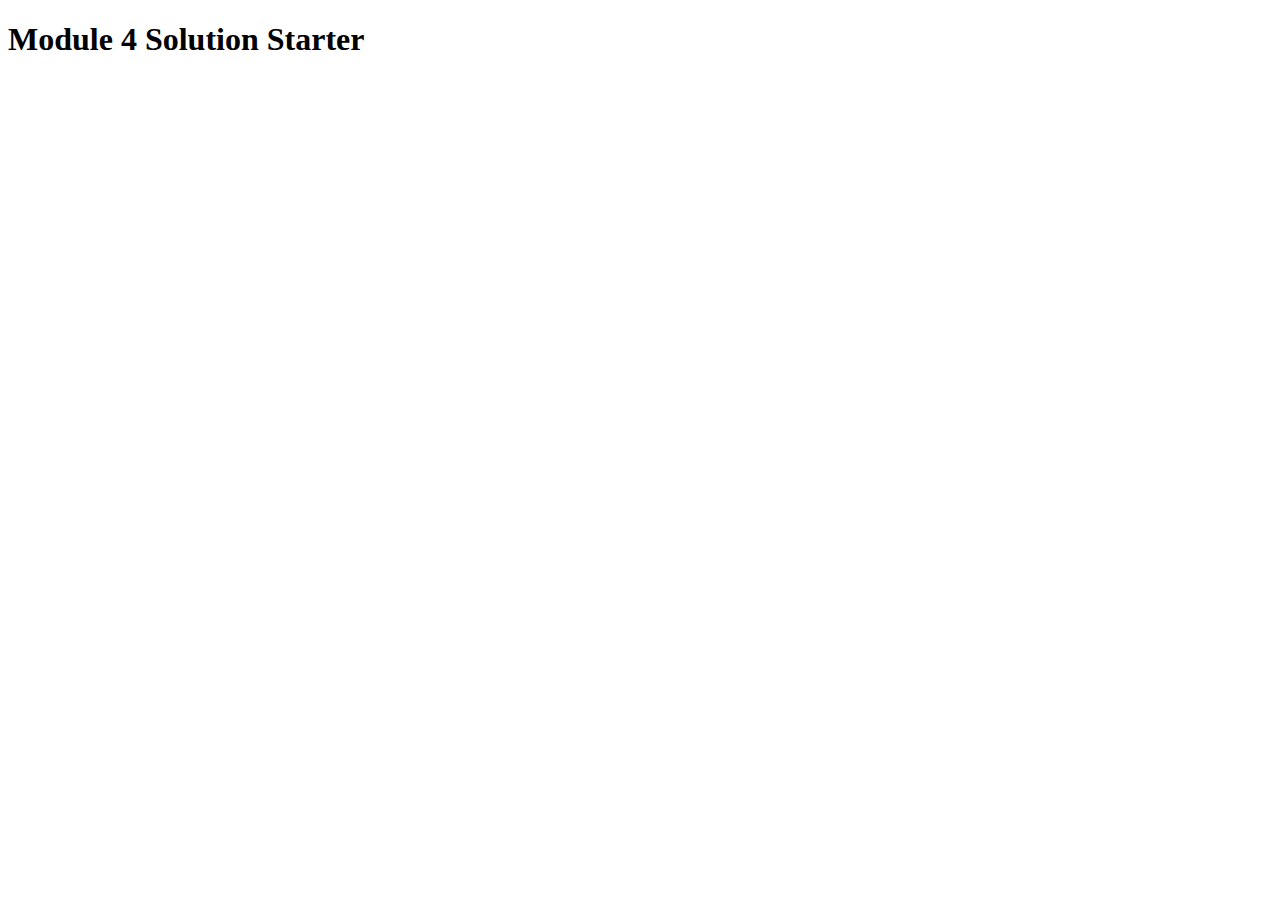
<file: Mod4_solution/index.html>
<!DOCTYPE html>
<html>
<head>
  <meta charset="utf-8">
  <title>Module 4 Solution Starter</title>
  <script src="SpeakHello.js"></script>
  <script src="SpeakGoodBye.js"></script>
  <script src="script.js"></script>
</head>
<body>
  <h1>Module 4 Solution Starter</h1>
</body>
</html>
</file>
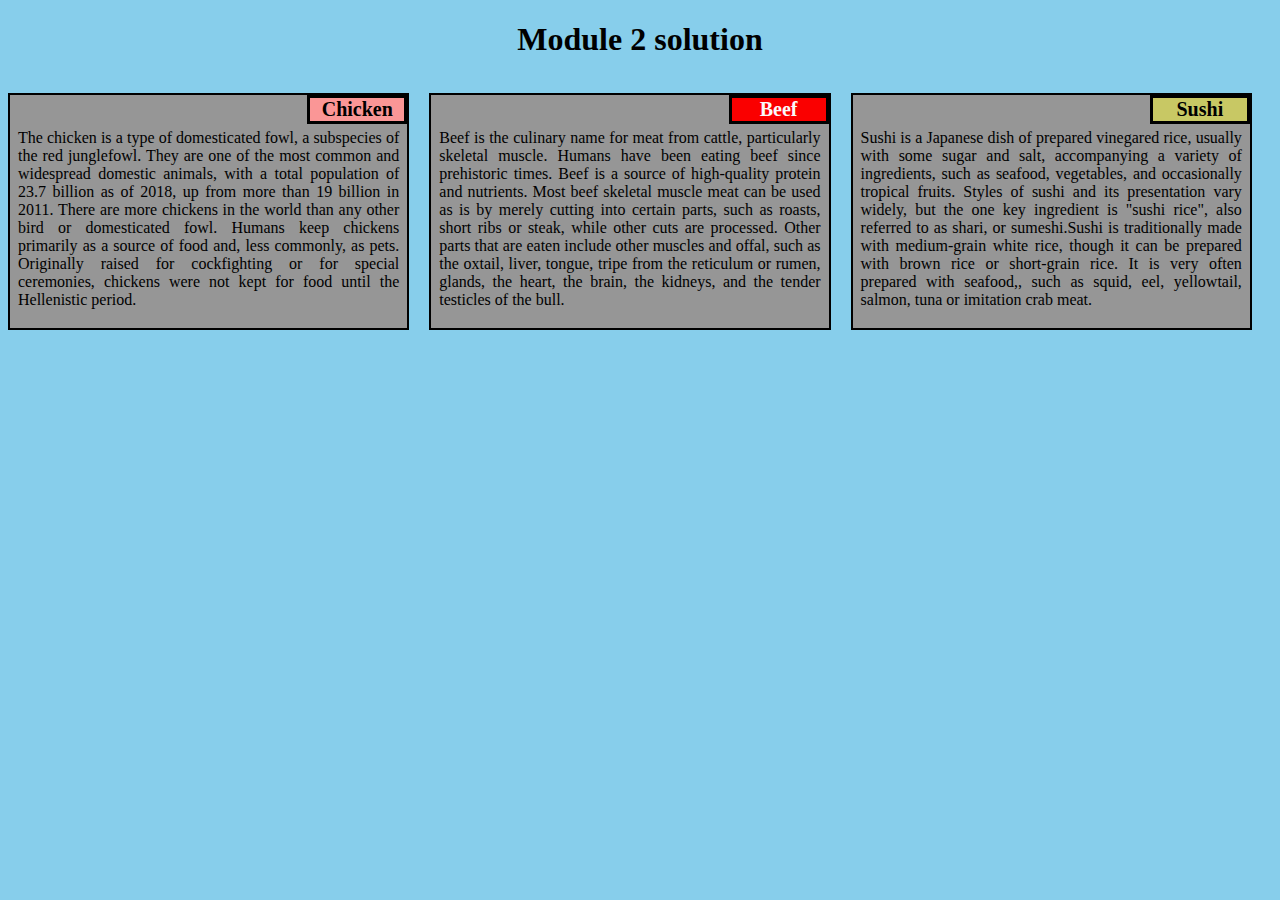
<file: module2-solution/index.html>
<!DOCTYPE html>
<html>
<head>
<meta charset="utf-8">
<meta name="viewport" content="width=device-width, initial-scale=1">
<title>Module 2 Solution</title>

<link rel="stylesheet" href="am.css">
</head>
<body style="background-color: skyblue;">
<h1>Module 2 solution</h1>

<div class="row">
  <div class="col-lg-4 col-md-6" >
    <div class="section"><span id="nr1">Chicken</span><p>The chicken is a type of domesticated fowl, a subspecies of the red junglefowl. They are one of the most common and widespread domestic animals, with a total population of 23.7 billion as of 2018, up from more than 19 billion in 2011. There are more chickens in the world than any other bird or domesticated fowl. Humans keep chickens primarily as a source of food and, less commonly, as pets. Originally raised for cockfighting or for special ceremonies, chickens were not kept for food until the Hellenistic period.</p></div>
  </div>

  <div class="col-lg-4 col-md-6">
    <div class="section"><span id="nr2">Beef</span><p>Beef is the culinary name for meat from cattle, particularly skeletal muscle. Humans have been eating beef since prehistoric times. Beef is a source of high-quality protein and nutrients. Most beef skeletal muscle meat can be used as is by merely cutting into certain parts, such as roasts, short ribs or steak, while other cuts are processed.  Other parts that are eaten include other muscles and offal, such as the oxtail, liver, tongue, tripe from the reticulum or rumen, glands, the heart, the brain, the kidneys, and the tender testicles of the bull.</p></div>
  </div>

  <div class="col-lg-4 col-md-12">
    <div class="section"><span id="nr3">Sushi</span><p>Sushi is a Japanese dish of prepared vinegared rice, usually with some sugar and salt, accompanying a variety of ingredients, such as seafood, vegetables, and occasionally tropical fruits. Styles of sushi and its presentation vary widely, but the one key ingredient is "sushi rice", also referred to as shari, or sumeshi.Sushi is traditionally made with medium-grain white rice, though it can be prepared with brown rice or short-grain rice. It is very often prepared with seafood,, such as squid, eel, yellowtail, salmon, tuna or imitation crab meat.</p></div>
  </div>
</div>

</body>
</html>
</file>
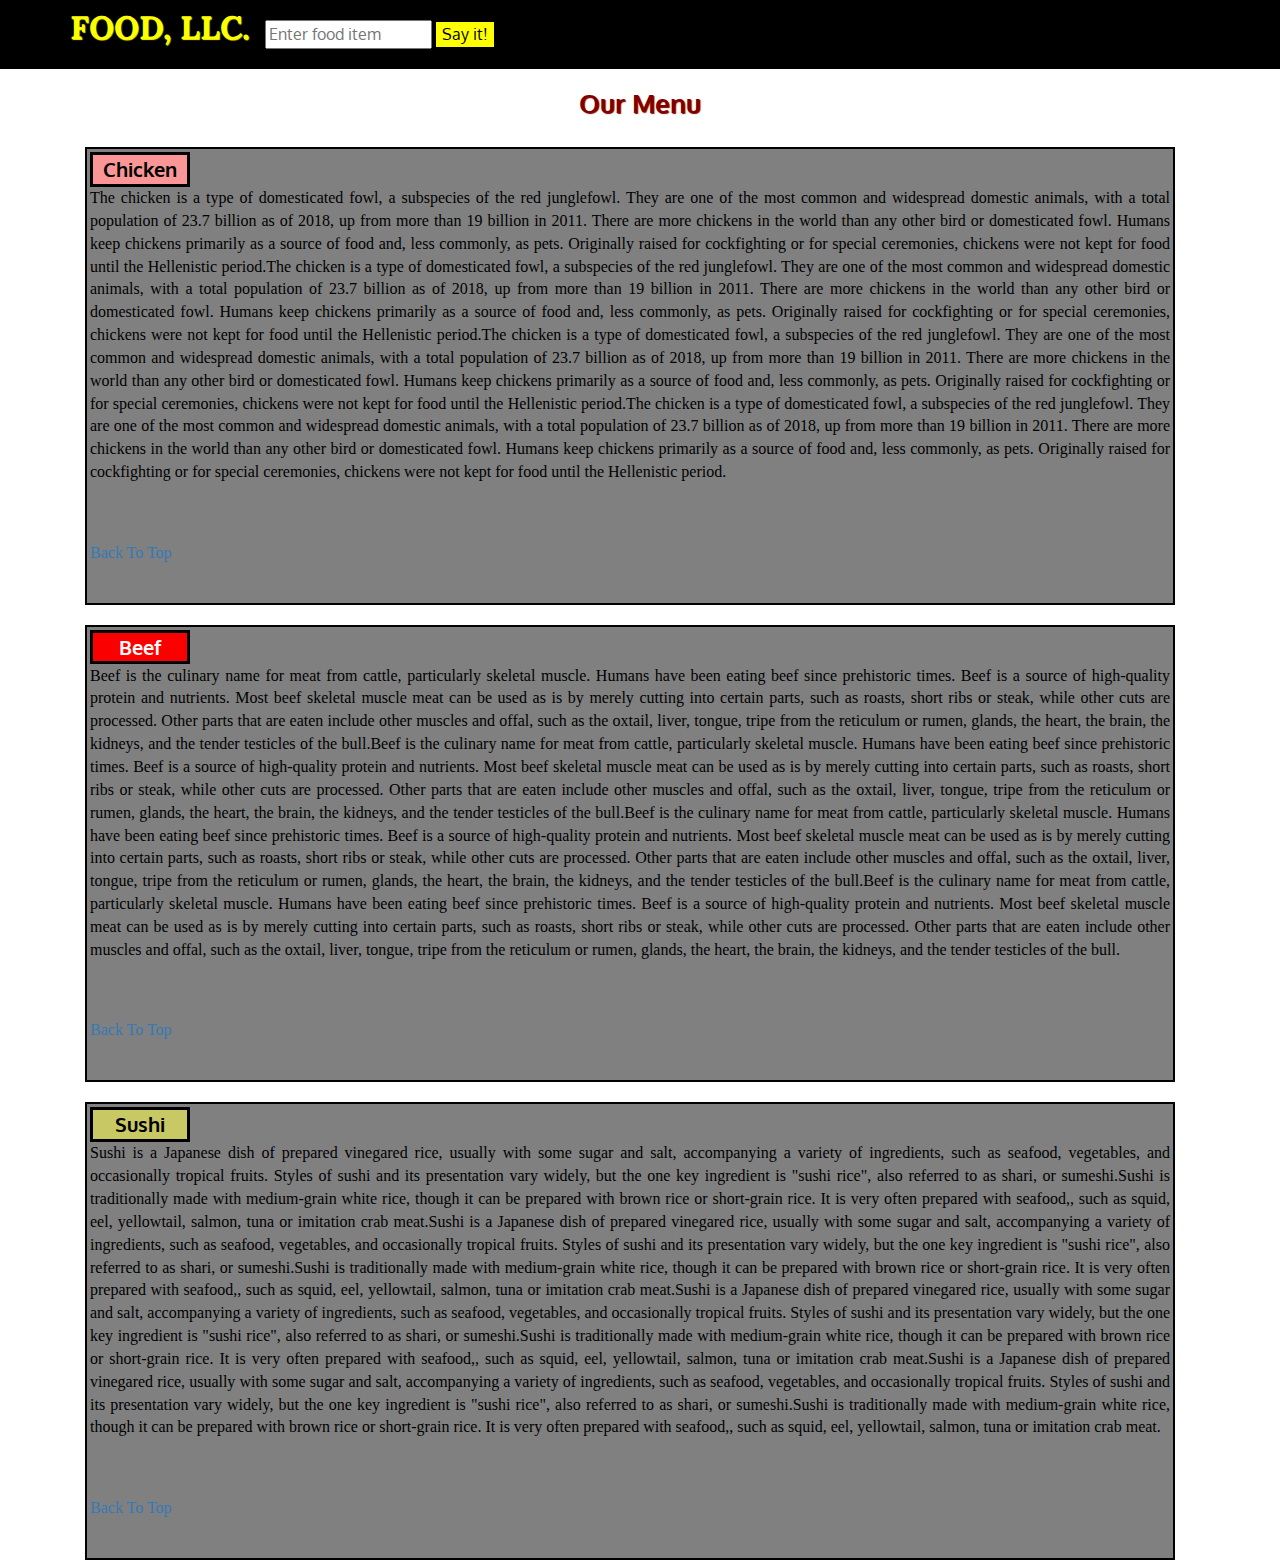
<file: Module3_Solution/index.html>
<!doctype html>
<html lang="en">
  <head>
    <meta charset="utf-8">
    <meta http-equiv="X-UA-Compatible" content="IE=edge">
    <meta name="viewport" content="width=device-width, initial-scale=1">
    <title>Module 3 Assignment </title>
    <link rel="stylesheet" href="css/bootstrap.min.css">
    <link rel="stylesheet" href="css/styles.css">
    <link href='https://fonts.googleapis.com/css?family=Oxygen:400,300,700' rel='stylesheet' type='text/css'>
    <link href='https://fonts.googleapis.com/css?family=Lora' rel='stylesheet' type='text/css'>
  </head>
<body>
  <header>
    <nav id="header-nav" class="navbar navbar-default">
      <div class="container">
        <div class="navbar-header">
          <div class="navbar-brand">
            <a href="index.html"><h1>FOOD, LLC.</h1></a>
          </div>

        <div class="search" > 
            <input  id="name" type="text" placeholder="Enter food item">
                <button style="background-color: yellow; border: 0px">
                    Say it!
                </button>
        </div>
          <button id="navbarToggle" type="button" class="navbar-toggle collapsed" data-toggle="collapse" data-target="#collapsable-nav" aria-expanded="false">
            <span class="sr-only">Toggle navigation</span>
            <span class="icon-bar"></span>
            <span class="icon-bar"></span>
            <span class="icon-bar"></span>
          </button>
        </div>

        <div id="collapsable-nav" class="collapse navbar-collapse">
           <ul id="nav-list" class="nav navbar-nav navbar-right visible-xs">
            <li>
              <a href="#chicken" id="chick"><br class="hidden-xs"> Chicken</a>
            </li>
            <li>
              <a href="#beef"><br class="hidden-xs"> Beef</a>
            </li>
            <li>
              <a href="#sushi"><br class="hidden-xs"> Sushi</a>
            </li>
          </ul><!-- #nav-list -->
        </div><!-- .collapse .navbar-collapse -->
      </div><!-- .container -->
    </nav><!-- #header-nav -->
  </header>
  <div style="margin: 0px 35px;" id="content"></div>
  <h5 id="title" style="margin: 0px 35px"></h5>
      <h2 class="text-center" id="top">Our Menu</h2>
    <div class="container">
      <div class="col-xs-12">
        <div class="section" id="chicken"><span id="nr1">Chicken</span><p>The chicken is a type of domesticated fowl, a subspecies of the red junglefowl. They are one of the most common and widespread domestic animals, with a total population of 23.7 billion as of 2018, up from more than 19 billion in 2011. There are more chickens in the world than any other bird or domesticated fowl. Humans keep chickens primarily as a source of food and, less commonly, as pets. Originally raised for cockfighting or for special ceremonies, chickens were not kept for food until the Hellenistic period.The chicken is a type of domesticated fowl, a subspecies of the red junglefowl. They are one of the most common and widespread domestic animals, with a total population of 23.7 billion as of 2018, up from more than 19 billion in 2011. There are more chickens in the world than any other bird or domesticated fowl. Humans keep chickens primarily as a source of food and, less commonly, as pets. Originally raised for cockfighting or for special ceremonies, chickens were not kept for food until the Hellenistic period.The chicken is a type of domesticated fowl, a subspecies of the red junglefowl. They are one of the most common and widespread domestic animals, with a total population of 23.7 billion as of 2018, up from more than 19 billion in 2011. There are more chickens in the world than any other bird or domesticated fowl. Humans keep chickens primarily as a source of food and, less commonly, as pets. Originally raised for cockfighting or for special ceremonies, chickens were not kept for food until the Hellenistic period.The chicken is a type of domesticated fowl, a subspecies of the red junglefowl. They are one of the most common and widespread domestic animals, with a total population of 23.7 billion as of 2018, up from more than 19 billion in 2011. There are more chickens in the world than any other bird or domesticated fowl. Humans keep chickens primarily as a source of food and, less commonly, as pets. Originally raised for cockfighting or for special ceremonies, chickens were not kept for food until the Hellenistic period.</p><p><a href="#top"><br class="hidden-xs"> Back To Top</a></p></div>
      </div>
      <div class="col-xs-12">
        <div class="section" id="beef"><span id="nr2">Beef</span><p>Beef is the culinary name for meat from cattle, particularly skeletal muscle. Humans have been eating beef since prehistoric times. Beef is a source of high-quality protein and nutrients. Most beef skeletal muscle meat can be used as is by merely cutting into certain parts, such as roasts, short ribs or steak, while other cuts are processed.  Other parts that are eaten include other muscles and offal, such as the oxtail, liver, tongue, tripe from the reticulum or rumen, glands, the heart, the brain, the kidneys, and the tender testicles of the bull.Beef is the culinary name for meat from cattle, particularly skeletal muscle. Humans have been eating beef since prehistoric times. Beef is a source of high-quality protein and nutrients. Most beef skeletal muscle meat can be used as is by merely cutting into certain parts, such as roasts, short ribs or steak, while other cuts are processed.  Other parts that are eaten include other muscles and offal, such as the oxtail, liver, tongue, tripe from the reticulum or rumen, glands, the heart, the brain, the kidneys, and the tender testicles of the bull.Beef is the culinary name for meat from cattle, particularly skeletal muscle. Humans have been eating beef since prehistoric times. Beef is a source of high-quality protein and nutrients. Most beef skeletal muscle meat can be used as is by merely cutting into certain parts, such as roasts, short ribs or steak, while other cuts are processed.  Other parts that are eaten include other muscles and offal, such as the oxtail, liver, tongue, tripe from the reticulum or rumen, glands, the heart, the brain, the kidneys, and the tender testicles of the bull.Beef is the culinary name for meat from cattle, particularly skeletal muscle. Humans have been eating beef since prehistoric times. Beef is a source of high-quality protein and nutrients. Most beef skeletal muscle meat can be used as is by merely cutting into certain parts, such as roasts, short ribs or steak, while other cuts are processed.  Other parts that are eaten include other muscles and offal, such as the oxtail, liver, tongue, tripe from the reticulum or rumen, glands, the heart, the brain, the kidneys, and the tender testicles of the bull.</p><p><a href="#top"><br class="hidden-xs"> Back To Top</a></p></div>
      </div>
      <div class="col-xs-12">
        <div class="section" id="sushi"><span id="nr3">Sushi</span><p>Sushi is a Japanese dish of prepared vinegared rice, usually with some sugar and salt, accompanying a variety of ingredients, such as seafood, vegetables, and occasionally tropical fruits. Styles of sushi and its presentation vary widely, but the one key ingredient is "sushi rice", also referred to as shari, or sumeshi.Sushi is traditionally made with medium-grain white rice, though it can be prepared with brown rice or short-grain rice. It is very often prepared with seafood,, such as squid, eel, yellowtail, salmon, tuna or imitation crab meat.Sushi is a Japanese dish of prepared vinegared rice, usually with some sugar and salt, accompanying a variety of ingredients, such as seafood, vegetables, and occasionally tropical fruits. Styles of sushi and its presentation vary widely, but the one key ingredient is "sushi rice", also referred to as shari, or sumeshi.Sushi is traditionally made with medium-grain white rice, though it can be prepared with brown rice or short-grain rice. It is very often prepared with seafood,, such as squid, eel, yellowtail, salmon, tuna or imitation crab meat.Sushi is a Japanese dish of prepared vinegared rice, usually with some sugar and salt, accompanying a variety of ingredients, such as seafood, vegetables, and occasionally tropical fruits. Styles of sushi and its presentation vary widely, but the one key ingredient is "sushi rice", also referred to as shari, or sumeshi.Sushi is traditionally made with medium-grain white rice, though it can be prepared with brown rice or short-grain rice. It is very often prepared with seafood,, such as squid, eel, yellowtail, salmon, tuna or imitation crab meat.Sushi is a Japanese dish of prepared vinegared rice, usually with some sugar and salt, accompanying a variety of ingredients, such as seafood, vegetables, and occasionally tropical fruits. Styles of sushi and its presentation vary widely, but the one key ingredient is "sushi rice", also referred to as shari, or sumeshi.Sushi is traditionally made with medium-grain white rice, though it can be prepared with brown rice or short-grain rice. It is very often prepared with seafood,, such as squid, eel, yellowtail, salmon, tuna or imitation crab meat.</p><p><a href="#top"><br class="hidden-xs"> Back To Top</a></p></div>
      </div>
    </div>

  <!-- jQuery (Bootstrap JS plugins depend on it) -->
  <script src="js/jquery-3.5.1.min.js"></script>
  <script src="js/bootstrap.min.js"></script>
  <script src="js/script.js"></script>
  <script type="js/bootstrap.js"></script>
</body>
</html>
</file>
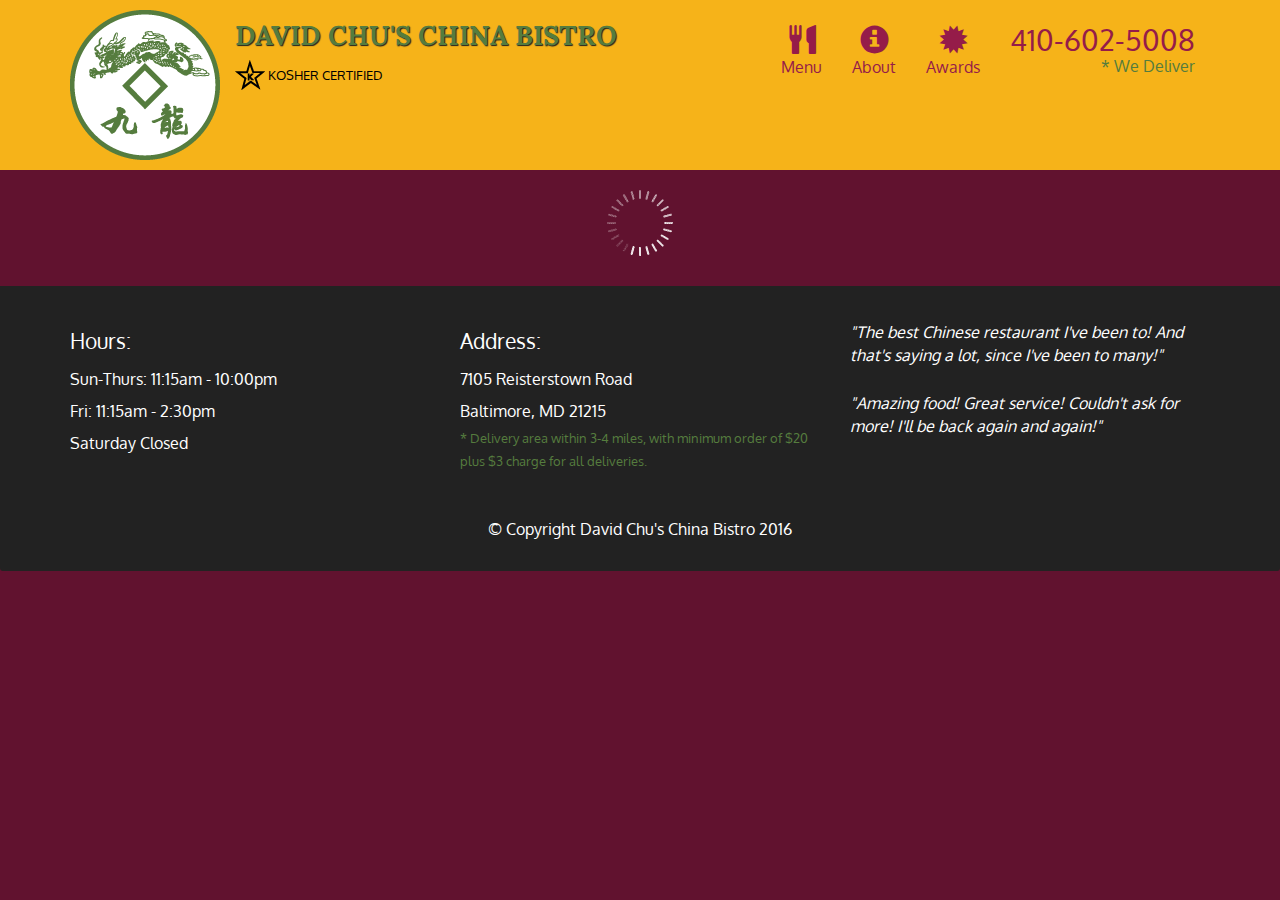
<file: Module5_solution/index.html>
<!doctype html>
<html lang="en">
  <head>
    <meta charset="utf-8">
    <meta http-equiv="X-UA-Compatible" content="IE=edge">
    <meta name="viewport" content="width=device-width, initial-scale=1">
    <title>David Chu's China Bistro</title>
    <link rel="stylesheet" href="css/bootstrap.min.css">
    <link rel="stylesheet" href="css/styles.css">
    <link href='https://fonts.googleapis.com/css?family=Oxygen:400,300,700' rel='stylesheet' type='text/css'>
    <link href='https://fonts.googleapis.com/css?family=Lora' rel='stylesheet' type='text/css'>
  </head>
<body>
  <header>
    <nav id="header-nav" class="navbar navbar-default">
      <div class="container">
        <div class="navbar-header">
          <a href="index.html" class="pull-left visible-md visible-lg">
            <div id="logo-img" alt="Logo image"></div>
          </a>

          <div class="navbar-brand">
            <a href="index.html"><h1>David Chu's China Bistro</h1></a>
            <p>
              <img src="images/star-k-logo.png" alt="Kosher certification">
              <span>Kosher Certified</span>
            </p>
          </div>

          <button id="navbarToggle" type="button" class="navbar-toggle collapsed" data-toggle="collapse" data-target="#collapsable-nav" aria-expanded="false">
            <span class="sr-only">Toggle navigation</span>
            <span class="icon-bar"></span>
            <span class="icon-bar"></span>
            <span class="icon-bar"></span>
          </button>
        </div>
        
        <div id="collapsable-nav" class="collapse navbar-collapse">
           <ul id="nav-list" class="nav navbar-nav navbar-right">
            <li id="navHomeButton" class="visible-xs active">
              <a href="index.html">
                <span class="glyphicon glyphicon-home"></span> Home</a>
            </li>
            <li id="navMenuButton">
              <a href="#" onclick="$dc.loadMenuCategories();">
                <span class="glyphicon glyphicon-cutlery"></span><br class="hidden-xs"> Menu</a>
            </li>
            <li>
              <a href="#">
                <span class="glyphicon glyphicon-info-sign"></span><br class="hidden-xs"> About</a>
            </li>
            <li>
              <a href="#">
                <span class="glyphicon glyphicon-certificate"></span><br class="hidden-xs"> Awards</a>
            </li>
            <li id="phone" class="hidden-xs">
              <a href="tel:410-602-5008">
                <span>410-602-5008</span></a><div>* We Deliver</div>
            </li>
          </ul><!-- #nav-list -->
        </div><!-- .collapse .navbar-collapse -->
      </div><!-- .container -->
    </nav><!-- #header-nav -->
  </header>

  <div id="call-btn" class="visible-xs">
    <a class="btn" href="tel:410-602-5008">
    <span class="glyphicon glyphicon-earphone"></span>
    410-602-5008
    </a>
  </div>
  <div id="xs-deliver" class="text-center visible-xs">* We Deliver</div>

  <div id="main-content" class="container"></div>

  <footer class="panel-footer">
    <div class="container">
      <div class="row">
        <section id="hours" class="col-sm-4">
          <span>Hours:</span><br>
          Sun-Thurs: 11:15am - 10:00pm<br>
          Fri: 11:15am - 2:30pm<br>
          Saturday Closed
          <hr class="visible-xs">
        </section>
        <section id="address" class="col-sm-4">
          <span>Address:</span><br>
          7105 Reisterstown Road<br>
          Baltimore, MD 21215
          <p>* Delivery area within 3-4 miles, with minimum order of $20 plus $3 charge for all deliveries.</p>
          <hr class="visible-xs">
        </section>
        <section id="testimonials" class="col-sm-4">
          <p>"The best Chinese restaurant I've been to! And that's saying a lot, since I've been to many!"</p>
          <p>"Amazing food! Great service! Couldn't ask for more! I'll be back again and again!"</p>
        </section>
      </div>
      <div class="text-center">&copy; Copyright David Chu's China Bistro 2016</div>
    </div>
  </footer>

  <!-- jQuery (Bootstrap JS plugins depend on it) -->
  <script src="js/jquery-2.1.4.min.js"></script>
  <script src="js/bootstrap.min.js"></script>
  <script src="js/ajax-utils.js"></script>
  <script src="js/script.js"></script>
</body>
</html>
</file>
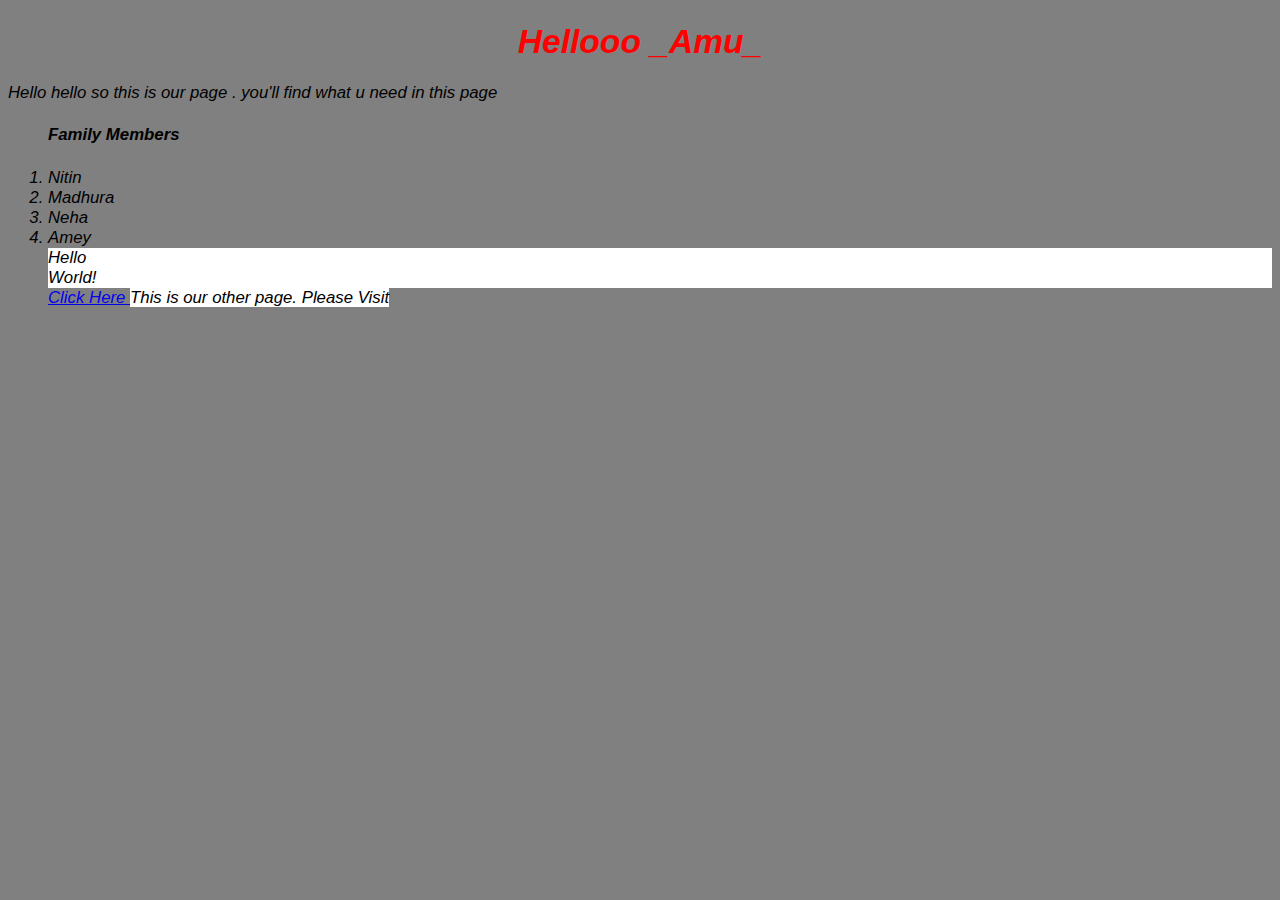
<file: Amu_practice/Amu.html>
<!DOCTYPE html>
<html>
<head>
	<title>Heya! Amu </title>
</head>
<link rel="stylesheet" href="StyleAmu.css">
<style>
	div, span {
  background-color: white;
}
a:hover {  
  font-size: 24px;
}
li:hover {  
  color: Red;
}
h1{
	color: Red;
}
li{
	color: Black;
}
</style>
<body>
	<h1 style="text-align:center" >Hellooo _Amu_ </h1>
	<header>Hello hello so this is our page . you'll find what u need in this page </header>
	<ol>
		<h4>Family Members</h4>
		<li>Nitin</li>
		<li>Madhura</li>
		<li>Neha</li>
		<li>Amey</li>
  <div>Hello</div>
  <div>World!</div>
  <a href="https://mahajanamu.github.io/mahajanamu21/site/index.html", target="_blank">
  Click Here 
</a><span> This is our other page. Please Visit </span>

</body>
</html>
</file>
<file: module2-solution/am.css>
* {
  box-sizing: border-box;
}
h1 {
  margin-bottom: 15px;
  text-align: center;
}

p {
  padding: 15px 5px 0px 5px;
  font-family: Georgia sans-serif;
  font-size: 16px;
  position: relative;
}

.row {
  width: 100%;
}

#nr1 {
  background-color: rgb(250, 150, 150);
  color: rgb(0, 0, 0);
}
#nr2 {
  background-color: rgb(250, 0, 0);
  color: rgb(250, 250, 250);
}
#nr3 {
  background-color: rgb(200, 200, 100);
  color: rgb(0, 0, 0);
}

/*Desktop View*/
@media (min-width: 992px) {
  .col-lg-4 {
    float: left;
    width: 33.33%;
  }
}

/*Tablet View*/
@media (min-width: 768px) and (max-width: 991px) {
  .col-md-6{
    float: left;
    width: 50%;
  }
  .col-md-12 {
     float: left;
    width: 100%;
  }

/*For Mobile View*/
@media (max-width: 767px) {
  .col-sl-12{
    float: left;
    width: 100%;
  }
}

}
.section { 
  background-color: rgb(150, 150, 150);
    border: 2px solid black;
    margin-top: 20px; 
    margin-right: 20px; 
    padding: 3px;
    text-align: justify;
    position: relative;


  }
span {
  font-size: 20px;
  width: 100px;
  border: 3px solid black;
  font-weight: bold;
  text-align: center;
  float: right; top :0; right: 0; margin: 0;
  position: absolute;
}
</file>
<file: Module3_Solution/css/styles.css>
body {
  font-size: 16px;
  color: #000000;
  background-color:;
  font-family: 'Oxygen', sans-serif;
}

/** HEADER **/
#header-nav {
  background-color: #000000;
  border-radius: 0;
  border: 0;
}
.navbar-brand h1 { 
  font-family: 'Lora', serif;
  color: yellow;
  font-size: 1.8em;
  text-transform: uppercase;
  font-weight: bold;
  text-shadow: 1px 1px 1px ;
  margin-top: 0;
  margin-bottom: 0;
  line-height: .75;
}
.navbar-brand a:hover, .navbar-brand a:focus {
  text-decoration: none;
}
#nav-list {
  margin-top: 10px;
}
#nav-list a {
  color: orange;
  text-align: center;
}
#nav-list a:hover {
  background: #E7E7E7;
}
#nav-list a span {
  font-size: 1.8em;
}

.navbar-header button.navbar-toggle, .navbar-header .icon-bar {
  border: 1px solid #ffffff;
}
.navbar-header button.navbar-toggle {
  clear: both;
  margin-top: -30px;
}
.search {
  margin: 20px auto;
  float: right;
  position: relative; 
}
/* END HEADER */
/* Main PAGE */
h2{
  color: maroon;
  font-size: 1.6em;
  font-weight: bold;
  text-shadow: 1px 1px 1px ;
  
  
}
.section { 
  background-color: gray;
  border: 2px solid black;
  margin-top: 20px; 
  margin-right: 20px; 
  padding: 3px;
  text-align: justify;
  position: relative;
  }
.section span {

  font-size: 20px;
  width: 100px;
  border: 3px solid black;
  font-weight: bold;
  text-align: center;
  margin: 0,50%,0,50%;
  position: absolute;
}
p {
  margin :35px auto;
  font-family: Georgia sans-serif;
  font-size: 16px;
  text-overflow: clip;
  position: relative;
}
#nr1 {
  background-color: rgb(250, 150, 150);
  color: rgb(0, 0, 0);
}
#nr2 {
  background-color: rgb(250, 0, 0);
  color: rgb(250, 250, 250);
}
#nr3 {
  background-color: rgb(200, 200, 100);
  color: rgb(0, 0, 0);
}
</file>
<file: Module5_solution/css/styles.css>
body {
  font-size: 16px;
  color: #fff;
  background-color: #61122f;
  font-family: 'Oxygen', sans-serif;
}

/** HEADER **/
#header-nav {
  background-color: #f6b319;
  border-radius: 0;
  border: 0;
}

#logo-img {
  background: url('../images/restaurant-logo_large.png') no-repeat;
  width: 150px;
  height: 150px;
  margin: 10px 15px 10px 0;
}

.navbar-brand {
  padding-top: 25px;
}
.navbar-brand h1 { /* Restaurant name */
  font-family: 'Lora', serif;
  color: #557c3e;
  font-size: 1.5em;
  text-transform: uppercase;
  font-weight: bold;
  text-shadow: 1px 1px 1px #222;
  margin-top: 0;
  margin-bottom: 0;
  line-height: .75;
}
.navbar-brand a:hover, .navbar-brand a:focus {
  text-decoration: none;
}
.navbar-brand p { /* Kosher cert */
  color: #000;
  text-transform: uppercase;
  font-size: .7em;
  margin-top: 15px;
}
.navbar-brand p span { /* Star-K */
  vertical-align: middle;
}

#nav-list {
  margin-top: 10px;
}
#nav-list a {
  color: #951C49;
  text-align: center;
}
#nav-list a:hover {
  background: #E7E7E7;
}
#nav-list a span {
  font-size: 1.8em;
}

#phone {
  margin-top: 5px;
}
#phone a { /* Phone number */
  text-align: right;
  padding-bottom: 0;
}
#phone div { /* We Deliver */
  color: #557c3e;
  text-align: right;
  padding-right: 15px;
}

.navbar-header button.navbar-toggle, .navbar-header .icon-bar {
  border: 1px solid #61122f;
}
.navbar-header button.navbar-toggle {
  clear: both;
  margin-top: -30px;
}
/* END HEADER */

/* FOOTER */
.panel-footer {
  margin-top: 30px;
  padding-top: 35px;
  padding-bottom: 30px;
  background-color: #222;
  border-top: 0;
}
.panel-footer div.row {
  margin-bottom: 35px;
}
#hours, #address {
  line-height: 2;
}
#hours > span, #address > span {
  font-size: 1.3em;
}
#address p {
  color: #557c3e;
  font-size: .8em;
  line-height: 1.8;
}
#testimonials {
  font-style: italic;
}
#testimonials p:nth-child(2) {
  margin-top: 25px;
}
/* END FOOTER */



/* HOME PAGE */
.container .jumbotron {
  box-shadow: 0 0 50px #3F0C1F;
  border: 2px solid #3F0C1F;
}

#menu-tile, #specials-tile, #map-tile {
  height: 250px;
  width: 100%;
  margin-bottom: 15px;
  position: relative;
  border: 2px solid #3F0C1F;
  overflow: hidden;
}
#menu-tile:hover, #specials-tile:hover, #map-tile:hover {
  box-shadow: 0 1px 5px 1px #cccccc;
}
#menu-tile {
  background: url('../images/menu-tile.jpg') no-repeat;
  background-position: center;
}
#specials-tile {
  background: url('../images/specials-tile.jpg') no-repeat;
  background-position: center;
}
#menu-tile span, #specials-tile span, #map-tile span {
  position: absolute;
  bottom: 0;
  right: 0;
  width: 100%;
  text-align: center;
  font-size: 1.6em;
  text-transform: uppercase;
  background-color: #000;
  color: #fff;
  opacity: .8;
}
/* END HOME PAGE */

/* MENU CATEGORIES PAGE */
.category-tile { 
  position: relative;
  border: 2px solid #3F0C1F;
  overflow: hidden;
  width: 200px;
  height: 200px;
  margin: 0 auto 15px;
}
.category-tile span {
  position: absolute;
  bottom: 0;
  right: 0;
  width: 100%;
  text-align: center;
  font-size: 1.2em;
  text-transform: uppercase;
  background-color: #000;
  color: #fff;
  opacity: .8;
}
.category-tile:hover {
  box-shadow: 0 1px 5px 1px #cccccc;
}

#menu-categories-title + div {
  margin-bottom: 50px;
}
/* END MENU CATEGORIES PAGE */

/* SINGLE CATEGORY PAGE */
.menu-item-tile {
  margin-bottom: 25px;
}
.menu-item-tile hr {
  width: 80%;
}
.menu-item-tile .menu-item-price {
  font-size: 1.1em;
  text-align: right;
  margin-top: -15px;
  margin-right: -15px;
}
.menu-item-tile .menu-item-price span {
  font-size: .6em;
}
.menu-item-photo {
  position: relative;
  border: 2px solid #3F0C1F; 
  overflow: hidden;
  padding: 0;
  margin-right: -15px;
  margin-left: auto;
  margin-bottom: 20px;
  max-width: 250px;
}
.menu-item-photo div {
  position: absolute;
  bottom: 0;
  right: 0;
  width: 80px;
  background-color: #557c3e;
  text-align: center;
}
.menu-item-description {
  padding-right: 30px;
}
h3.menu-item-title {
  margin: 0 0 10px;
}
.menu-item-details {
  font-size: .9em;
  font-style: italic;
}
/* END SINGLE CATEGORY PAGE */


/********** Large devices only **********/
@media (min-width: 1200px) {
  .container .jumbotron {
    background: url('../images/jumbotron_1200.jpg') no-repeat;
    height: 675px;
  }
}

/********** Medium devices only **********/
@media (min-width: 992px) and (max-width: 1199px) {
  /* Header */
  #logo-img {
    background: url('../images/restaurant-logo_medium.png') no-repeat;
    width: 100px;
    height: 100px;
    margin: 5px 5px 5px 0;
  }
  /* End Header */

  /* Home Page */
  .container .jumbotron {
    background: url('../images/jumbotron_992.jpg') no-repeat;
    height: 558px;
  }
  /* End Home Page */
}

/********** Small devices only **********/
@media (min-width: 768px) and (max-width: 991px) {
  /* Home Page */
  .container .jumbotron {
    background: url('../images/jumbotron_768.jpg') no-repeat;
    height: 432px;
  }
  /* End Home Page */
}

/********** Extra small devices only **********/
@media (max-width: 767px) {
  /* Header */
  .navbar-brand {
    padding-top: 10px;
    height: 80px;
  }
  .navbar-brand h1 { /* Restaurant name */
    padding-top: 10px;
    font-size: 5vw; /* 1vw = 1% of viewport width */
  }
  .navbar-brand p { /* Kosher cert */
    font-size: .6em;
    margin-top: 12px;
  }
  .navbar-brand p img { /* Star-K */
    height: 20px;
  }

  #collapsable-nav a { /* Collapsed nav menu text */
    font-size: 1.2em;
  }
  #collapsable-nav a span { /* Collapsed nav menu glyph */
    font-size: 1em;
    margin-right: 5px;
  }

  #call-btn > a {
    font-size: 1.5em;
    display: block;
    margin: 0 20px;
    padding: 10px;
    border: 2px solid #fff;
    background-color: #f6b319;
    color: #951c49;
  }
  #xs-deliver {
    margin-top: 5px;
    font-size: .7em;
    letter-spacing: .1em;
    text-transform: uppercase;
  }
  /* End Header */

  /* Footer */
  .panel-footer section {
    margin-bottom: 30px;
    text-align: center;
  }
  .panel-footer section:nth-child(3) {
    margin-bottom: 0; /* margin already exists on the whole row */
  }
  .panel-footer section hr {
    width: 50%;
  }
  /* End Footer */

  /* Home Page */
  .container .jumbotron {
    margin-top: 30px;
    padding: 0;
  }
  #menu-tile, #specials-tile {
    width: 360px;
    margin: 0 auto 15px;
  }

  .menu-item-photo {
    margin-right: auto;
  }
  .menu-item-tile .menu-item-price {
    text-align: center;
  }
  .menu-item-description {
    text-align: center;;
  }
}


/********** Super extra small devices Only :-) (e.g., iPhone 4) **********/
@media (max-width: 479px) {
  /* Header */
  .navbar-brand h1 { /* Restaurant name */
    padding-top: 5px;
    font-size: 6vw;
  }
  /* End Header */
  
  /* Home page */
  #menu-tile, #specials-tile {
    width: 280px;
    margin: 0 auto 15px;
  }

  .col-xxs-12 {
    position: relative;
    min-height: 1px;
    padding-right: 15px;
    padding-left: 15px;
    float: left;
    width: 100%;
  }
}
</file>
<file: Amu_practice/StyleAmu.css>
body {
  background-color: gray;
  font-size: 105%;
  font-family: Arial;
  color: #000000;
  font-style: italic; 
}
</file>
